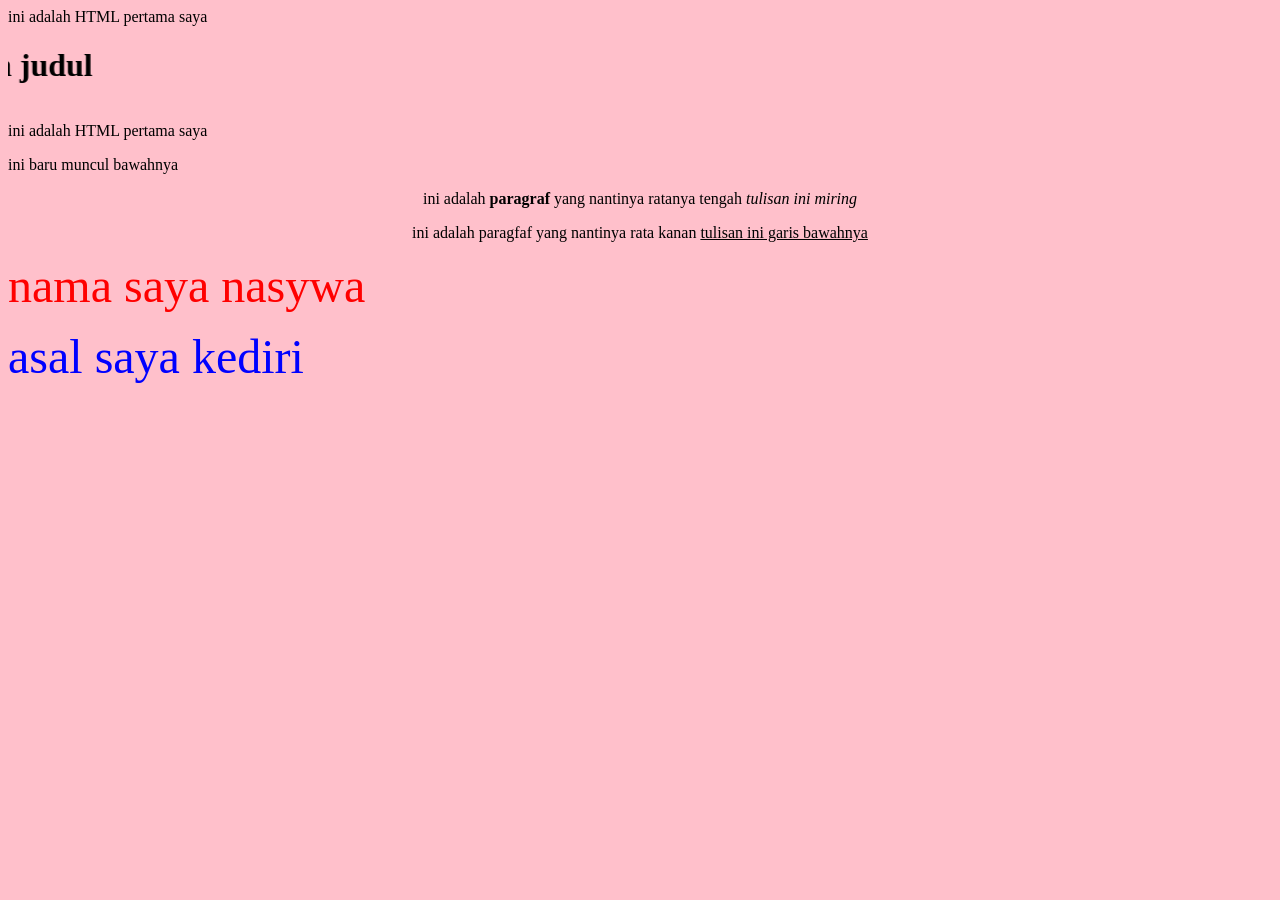
<file: index.html>
<html>
    ini adalah HTML pertama saya
    <head>
        <title> HTML Tugas 1</title>
    </head>



    <body bgcolor="pink">

        <marquee behavior="slide" direction="right">
            <h1>ini adalah judul <h1>
            </marquee>   
         <p>ini adalah HTML pertama saya </p>
         <p>ini baru muncul bawahnya</p>
         <p align="center">ini adalah <b>paragraf</b> yang nantinya ratanya tengah <i>tulisan ini miring</i></p>
         <p align="center">ini adalah paragfaf yang nantinya rata kanan <u>tulisan ini garis bawahnya</u></p>

         <p> <font size="20" color="red">nama saya nasywa</font>
         </p>


         <p> <font size="20" color="blue">asal saya kediri</font>
        
        </p>
        </body>

        
</html>
</file>
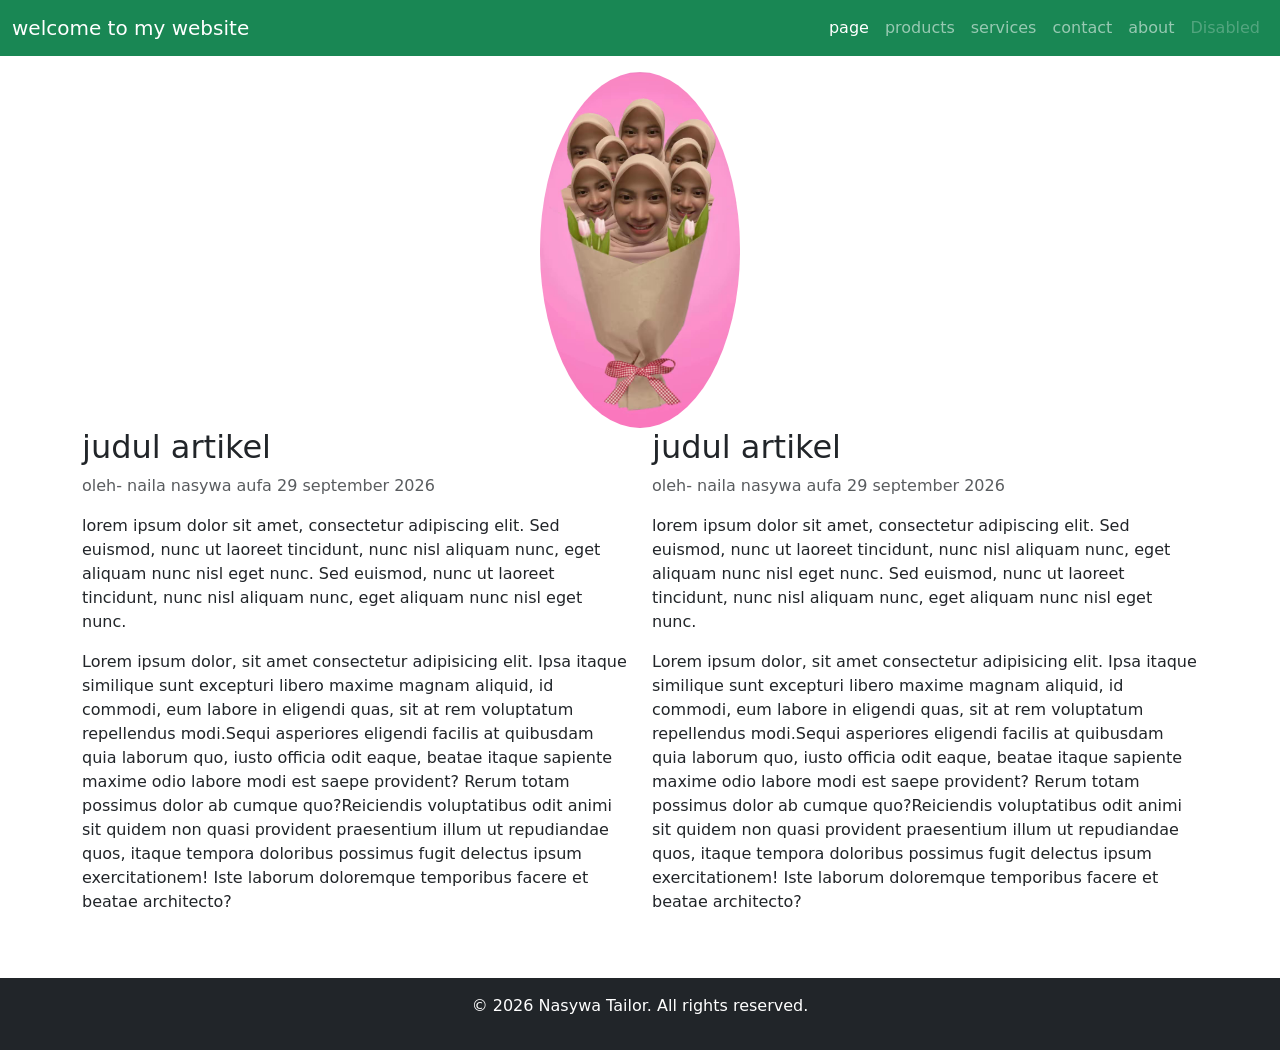
<file: web-bootstrap/index.html>
<!DOCTYPE html>
<html lang="en">
<head>
    <meta charset="UTF-8">
    <meta name="viewport" content="width=device-width, initial-scale=1.0">
    <title>Web-Bootstrap</title>
    <!-- load css bootstrap -->
     <link href="https://cdn.jsdelivr.net/npm/bootstrap@5.3.8/dist/css/bootstrap.min.css" rel="stylesheet" integrity="sha384-sRIl4kxILFvY47J16cr9ZwB07vP4J8+LH7qKQnuqkuIAvNWLzeN8tE5YBujZqJLB" crossorigin="anonymous">
     <script src="https://cdn.jsdelivr.net/npm/bootstrap@5.3.8/dist/js/bootstrap.bundle.min.js" integrity="sha384-FKyoEForCGlyvwx9Hj09JcYn3nv7wiPVlz7YYwJrWVcXK/BmnVDxM+D2scQbITxI" crossorigin="anonymous"></script>
</head>
<body>
   
    <!-- navbar atau menu untuk warna primary, danger, warning, success -->
     <nav class="navbar navbar-expand-lg bg-success navbar-dark">
  <div class="container-fluid">
    <a class="navbar-brand" href="#">welcome to my website</a>
    <button class="navbar-toggler" type="button" data-bs-toggle="collapse" data-bs-target="#navbarNavAltMarkup" aria-controls="navbarNavAltMarkup" aria-expanded="false" aria-label="Toggle navigation">
      <span class="navbar-toggler-icon"></span>
    </button>
    <div class="collapse navbar-collapse" id="navbarNavAltMarkup">
      <div class="navbar-nav ms-auto">     
        <a class="nav-link active" aria-current="page" href="#">page</a>
        <a class="nav-link" href="#">products</a>
        <a class="nav-link" href="#">services</a>
        <a class="nav-link" href="#">contact</a>
        <a class="nav-link" href="#">about</a>
        <a class="nav-link disabled" aria-disabled="true">Disabled</a>
      </div>
    </div>
  </div>
</nav>

<!-- hero image atu banner -->
<div class="container text-center mt-3">
    <img src="img/fotoku.png" width="200" height="200" class="img-fluid rounded-circle" alt="Responsive image">
</div>
<!-- bagian artikel -->
    <div class="container">
        <div class="row">
        <!-- coloum 1 -->
            <div class="col-md">
                <h2>judul artikel</h2>
                <p class="text-muted">oleh- naila nasywa aufa 29 september 2026</p>
                <p> lorem ipsum dolor sit amet, consectetur adipiscing elit. Sed euismod, nunc ut laoreet tincidunt, nunc nisl aliquam nunc, eget aliquam nunc nisl eget nunc. Sed euismod, nunc ut laoreet tincidunt, nunc nisl aliquam nunc, eget aliquam nunc nisl eget nunc.</p>
                <p><span>Lorem ipsum dolor, sit amet consectetur adipisicing elit. Ipsa itaque similique sunt excepturi libero maxime magnam aliquid, id commodi, eum labore in eligendi quas, sit at rem voluptatum repellendus modi.</span><span>Sequi asperiores eligendi facilis at quibusdam quia laborum quo, iusto officia odit eaque, beatae itaque sapiente maxime odio labore modi est saepe provident? Rerum totam possimus dolor ab cumque quo?</span><span>Reiciendis voluptatibus odit animi sit quidem non quasi provident praesentium illum ut repudiandae quos, itaque tempora doloribus possimus fugit delectus ipsum exercitationem! Iste laborum doloremque temporibus facere et beatae architecto?</span></p>
            </div>

             <div class="col-md">
                <h2>judul artikel</h2>
                <p class="text-muted">oleh- naila nasywa aufa 29 september 2026</p>
                <p> lorem ipsum dolor sit amet, consectetur adipiscing elit. Sed euismod, nunc ut laoreet tincidunt, nunc nisl aliquam nunc, eget aliquam nunc nisl eget nunc. Sed euismod, nunc ut laoreet tincidunt, nunc nisl aliquam nunc, eget aliquam nunc nisl eget nunc.</p>
                <p><span>Lorem ipsum dolor, sit amet consectetur adipisicing elit. Ipsa itaque similique sunt excepturi libero maxime magnam aliquid, id commodi, eum labore in eligendi quas, sit at rem voluptatum repellendus modi.</span><span>Sequi asperiores eligendi facilis at quibusdam quia laborum quo, iusto officia odit eaque, beatae itaque sapiente maxime odio labore modi est saepe provident? Rerum totam possimus dolor ab cumque quo?</span><span>Reiciendis voluptatibus odit animi sit quidem non quasi provident praesentium illum ut repudiandae quos, itaque tempora doloribus possimus fugit delectus ipsum exercitationem! Iste laborum doloremque temporibus facere et beatae architecto?</span></p>
            </div>
        </div>
    </div>

    <!-- buat footer -->
    <footer class="bg-dark text-white text-center py-3 mt-5">
        <p>&copy; 2026 Nasywa Tailor. All rights reserved.</p>
    </footer>
    
</body>
</html>
</file>
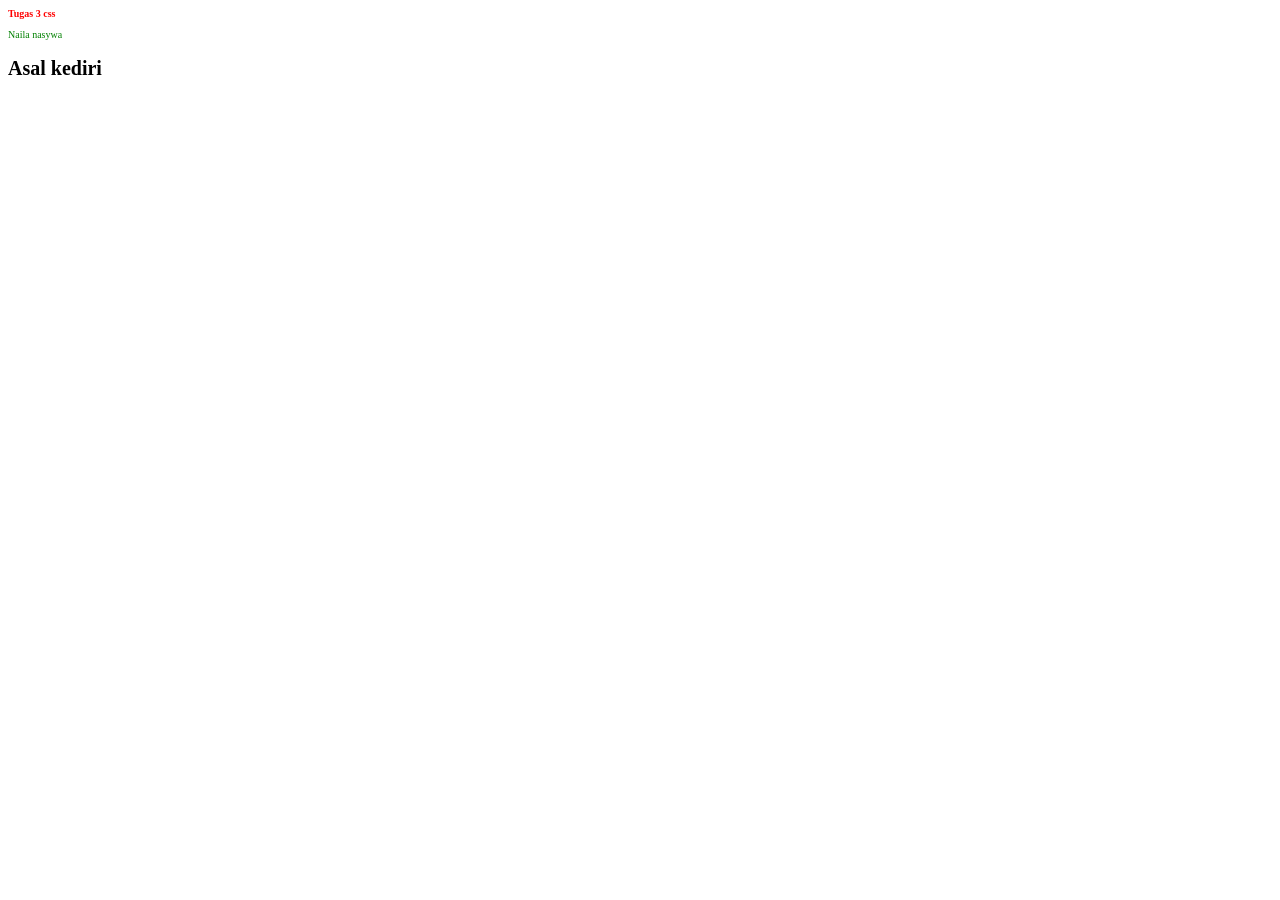
<file: tugas2.css.html/tugas2.css.html>
<!DOCTYPE html>
<html lang="en">
<head>
    <meta charset="UTF-8">
    <meta name="viewport" content="width=device-width, initial-scale=1.0">
    <title>Document</title>
    <link rel="stylesheet" href="style.css">
</head>
<body>
    <!-- berwarna merah dan ukuran font 30px-->
    <h1> Tugas 3 css </h1>
    <!-- warna hijau ukuran 10 -->
    <p> Naila nasywa </p>
    <!-- ukuran font 20px-->
    <h2> Asal kediri </h2>
</body>
</html>
</file>
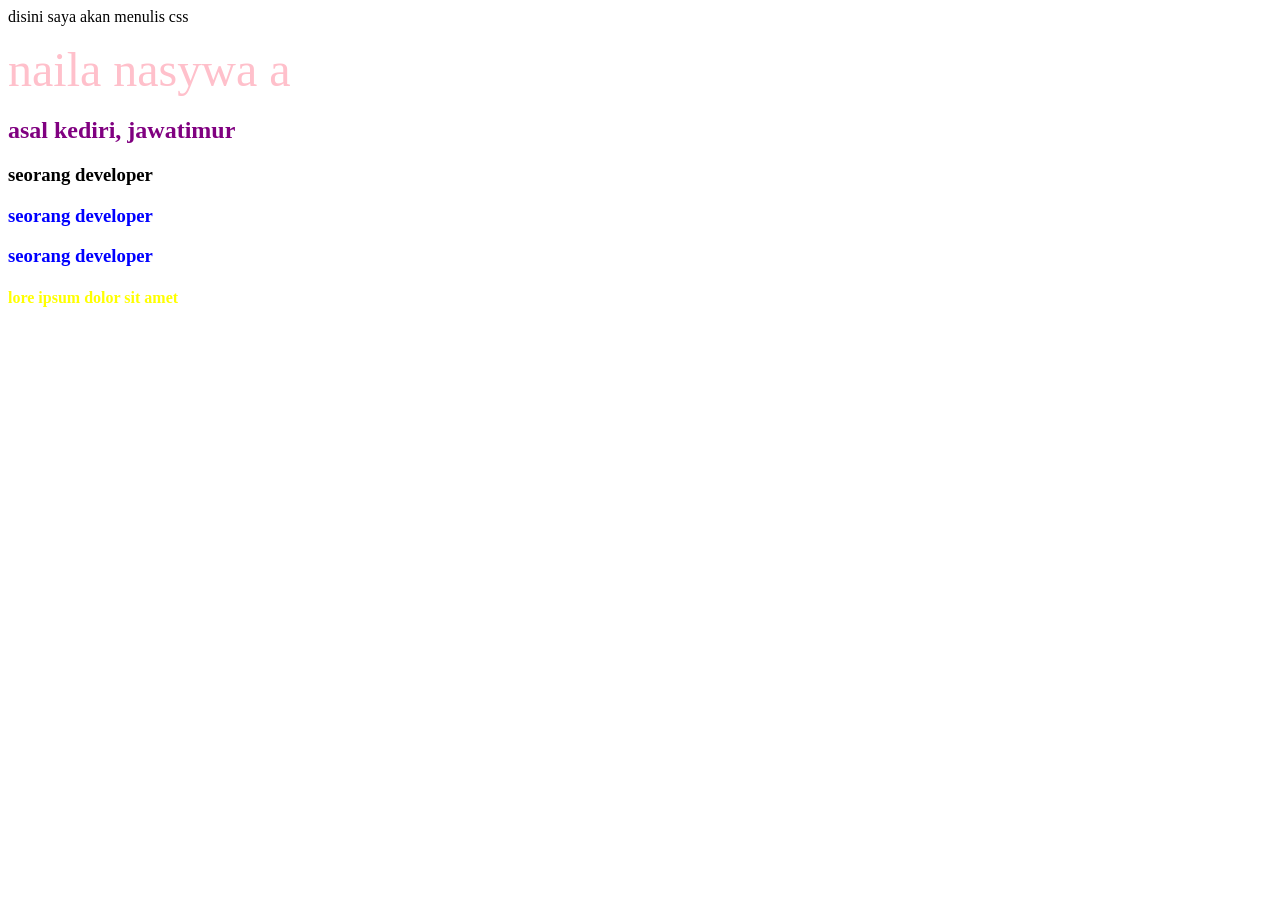
<file: tugas3 css.html/tugas3 css.html>
<!DOCTYPE html>
<html lang="en">
<head>
    <meta charset="UTF-8">
    <meta name="viewport" content="width=device-width, initial-scale=1.0">
    <title>Document</title>
    disini saya akan menulis css

    <style type="text/css">
        h3{
            color: blue;
        }

        p{
            color: red;
            font-size: 20xp;
        }
        h2{
            color: purple;
        }
    </style>


</head>
<body>
    <p><font size="20" color="pink">naila nasywa a </font></p>
    <h2>asal kediri, jawatimur</h2>
    <h3 style="color: black;"><font>seorang developer</font></h3>
    <h3><font>seorang developer</font></h3>
    <h3><font>seorang developer</font></h3>
    <h4><font color="yellow">lore ipsum dolor sit amet</h4>
</body>
</html>
</file>
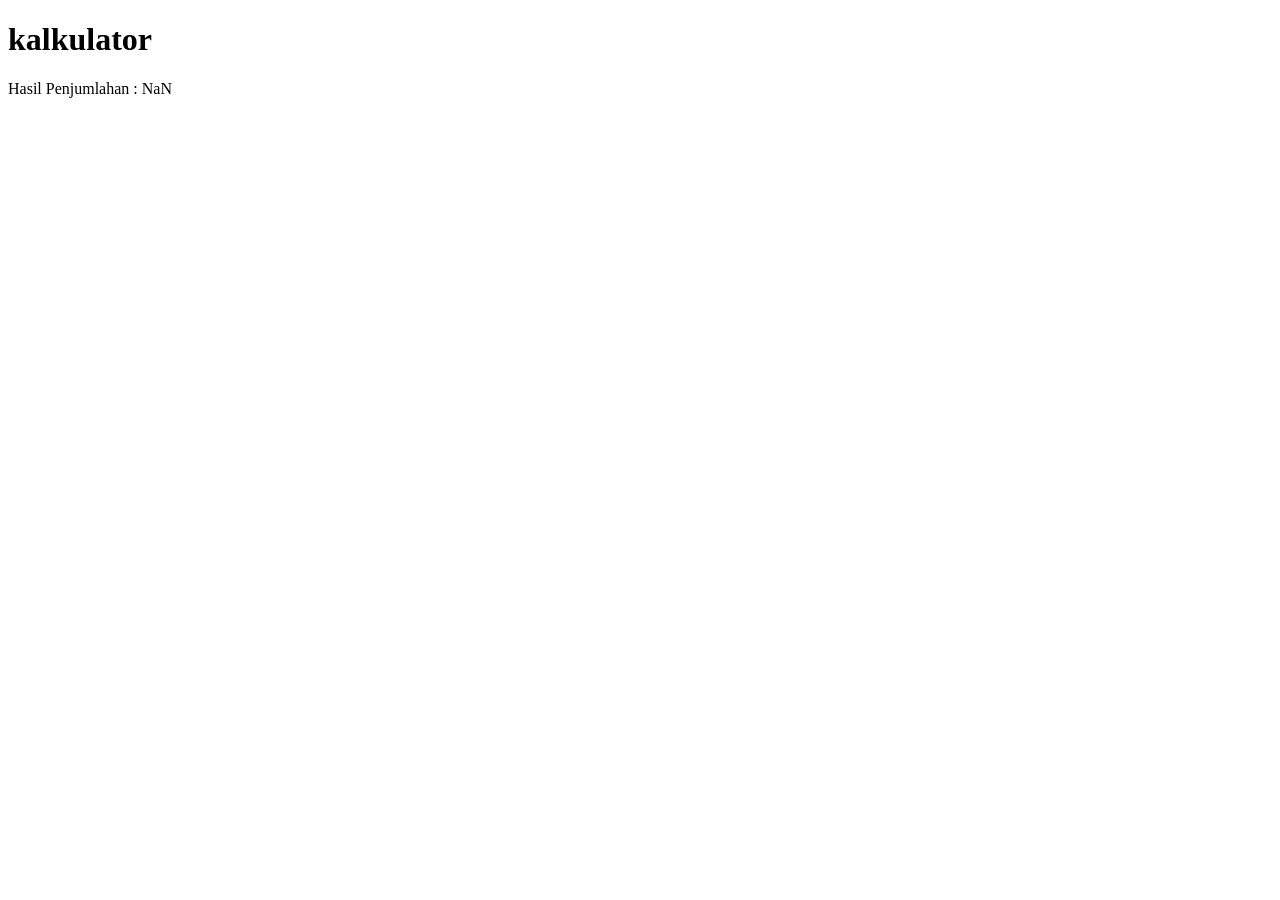
<file: web-javascript/kalkulator-js.html>
<!DOCTYPE html>
<html lang="en">
<head>
    <meta charset="UTF-8">
    <meta name="viewport" content="width=device-width, initial-scale=1.0">
    <title>kalkulator</title>
</head>
<body>
    
    <h1> kalkulator</h1>
    
    <script type="text/javascript">
        let angka1 = prompt("masukkan angka pertama :");
        let angka2 = prompt("masukkan angka kedua :");

        //menjumlahkan kedua angka 
        let penjumlahan = parseFloat(angka1) + parseFloat(angka2);

        //menampilkan hasil penjumlahan
        document.write("Hasil Penjumlahan : " + penjumlahan);
        

        
    </script>
</body>
</html>
</file>
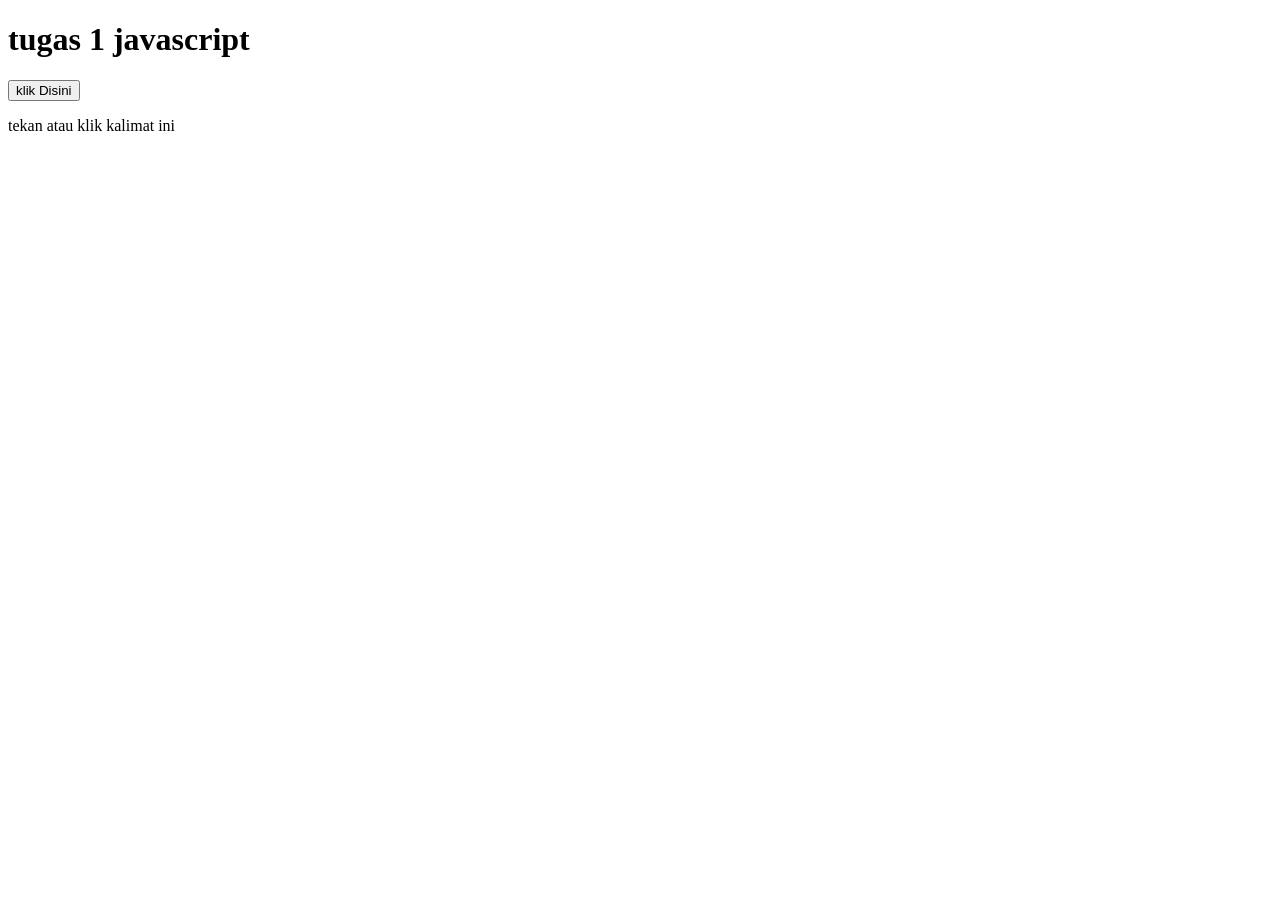
<file: web-javascript/tugas1-js.html>
<!DOCTYPE html>
<html lang="en">
<head>
    <meta charset="UTF-8">
    <meta name="viewport" content="width=device-width, initial-scale=1.0">
    <title>Document</title>
</head>
<body>
    <h1>tugas 1 javascript</h1>

    <!-- penulisan js dengan inline -->
      <button onclick="alert('tombol ditekan!')"> klik Disini </button>
    
    <p onclick="alert('kalimat ditekan!')"> tekan atau klik kalimat ini</p>
    
      <!-- contoh penulisan js eksternal js-->
    <script type="text/javascript" src="my.js">
    </script>
</body>
</html>
</file>
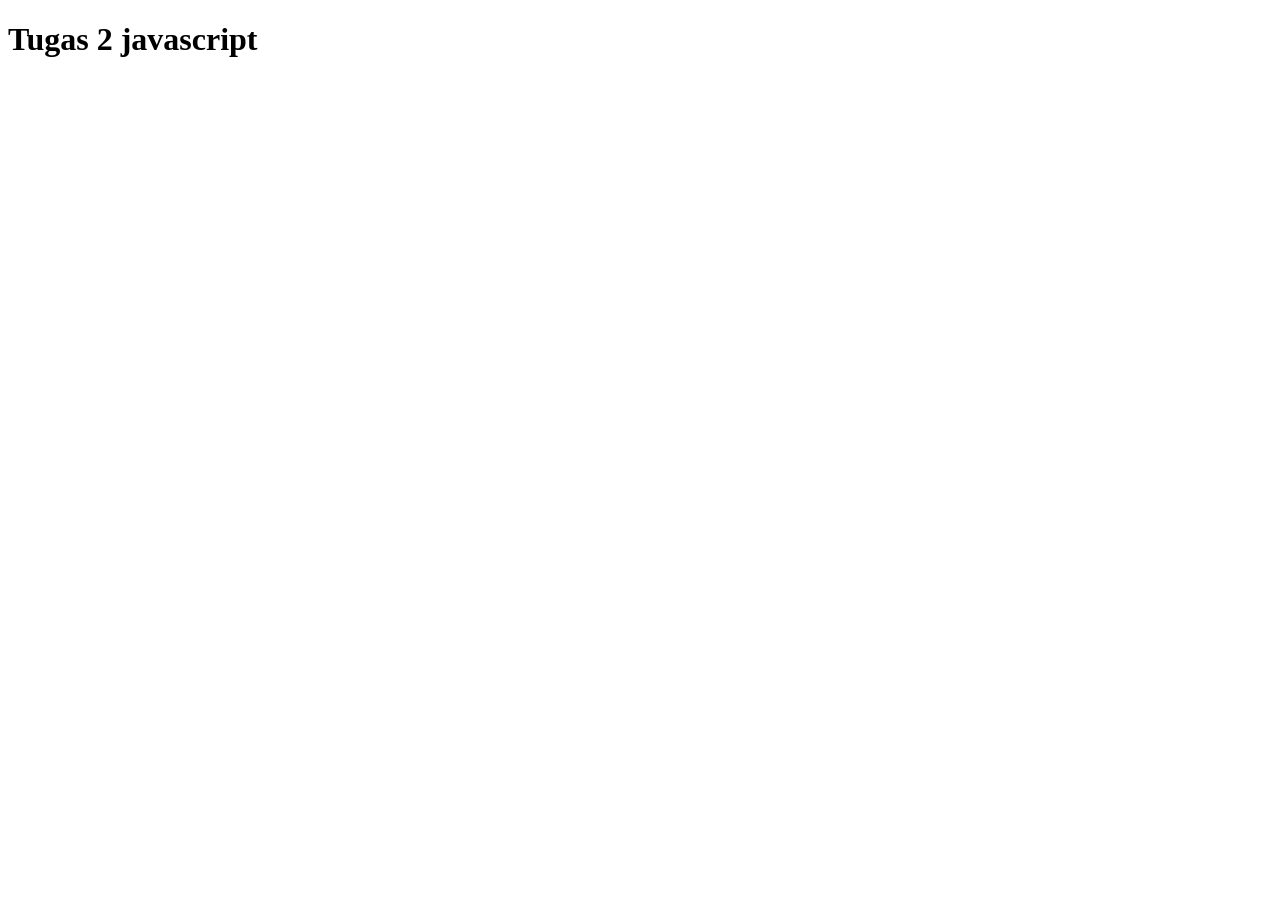
<file: web-javascript/tugas2-js.html>
<!DOCTYPE html>
<html lang="en">
<head>
    <meta charset="UTF-8">
    <meta name="viewport" content="width=device-width, initial-scale=1.0">
    <title>Tugas 2 javascript</title>
</head>
<body>
    <h1>Tugas 2 javascript</h1>

    <script type="text/javascript">
        //js bersifat dynamic typing
        //untuk variable tidak perlu mendeklarasi tipe data
        var nama = "Nasywa";
        var umur = 20;
        let alamat = "kediri";
        //untuk konstanta tidak bisa diubah nilainya
        const PHI = 3.14;
        let username = "nasywa";
        
        //menampilkan variable di console
        console.log(nama);
        console.log(umur);
        console.log(alamat);
        console.log(PHI);
        console.log(username);

    </script>
</body>
</html>
</file>
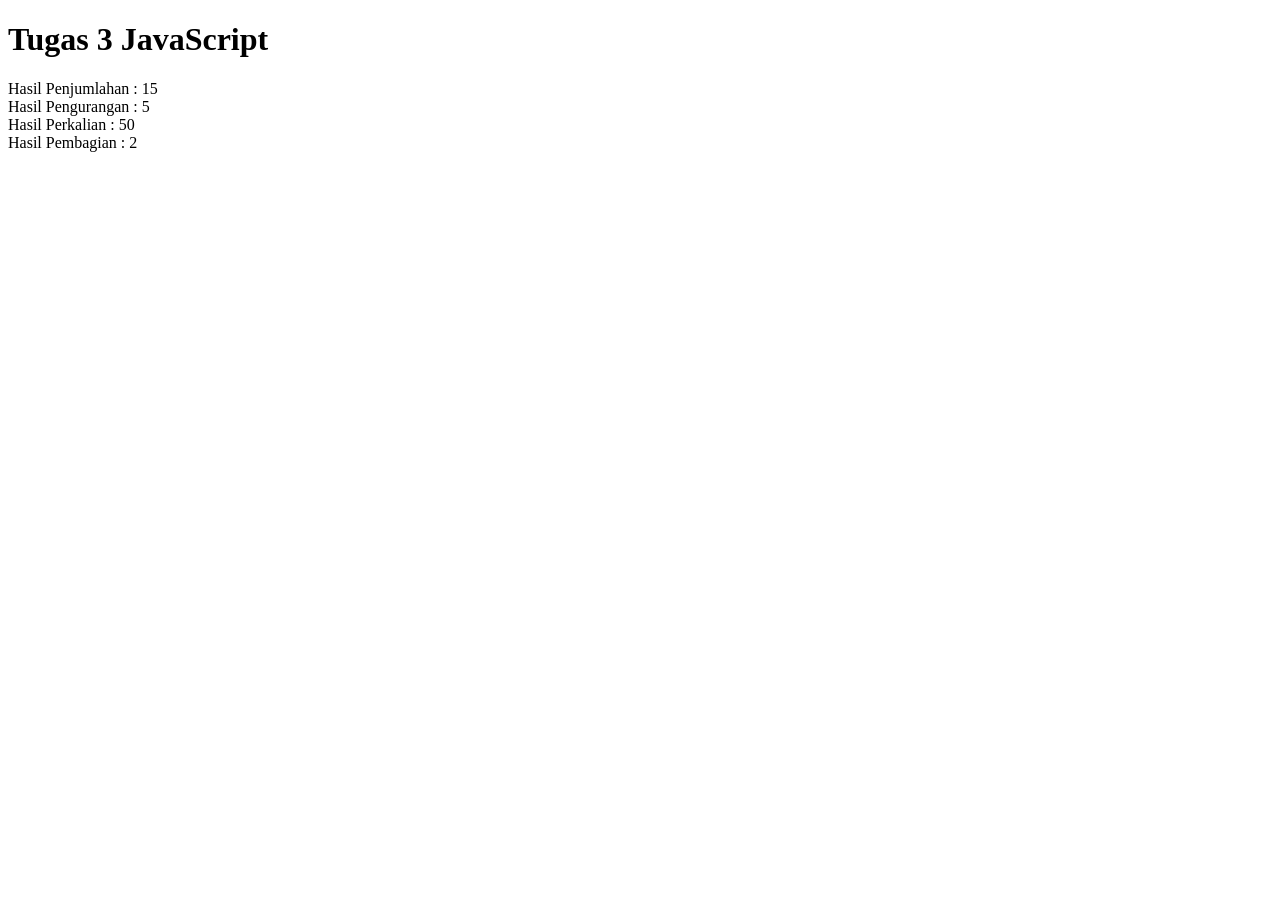
<file: web-javascript/tugas3-js.html>
<!DOCTYPE html>
<html lang="en">
<head>
    <meta charset="UTF-8">
    <meta name="viewport" content="width=device-width, initial-scale=1.0">
    <title>Document</title>
</head>
<body>
    <h1>Tugas 3 JavaScript</h1>

    <script type="text/javascript">
        let angka = 10;
        let angka2 = 5;

        //penjumlahan
        let hasil = angka + angka2;
        document.write("Hasil Penjumlahan : " + hasil + "<br>");
        //pengurangan
        let hasil2 = angka - angka2;
        document.write("Hasil Pengurangan : " + hasil2 + "<br>");
         //perkalian 
        let hasil3 = angka * angka2;
        document.write("Hasil Perkalian : " + hasil3 + "<br>");
        //pembagian
        let hasil4 = angka / angka2;
        document.write("Hasil Pembagian : " + hasil4 + "<br>");
    </script>
</body>
</html>
</file>
<file: tugas2.css.html/style.css>
h1 {
    color: red;
    font-size: 10px;

}

p {
    color:green;
    font-size: 10px;
}
h2 {
    font-size: 20px;
}
</file>
